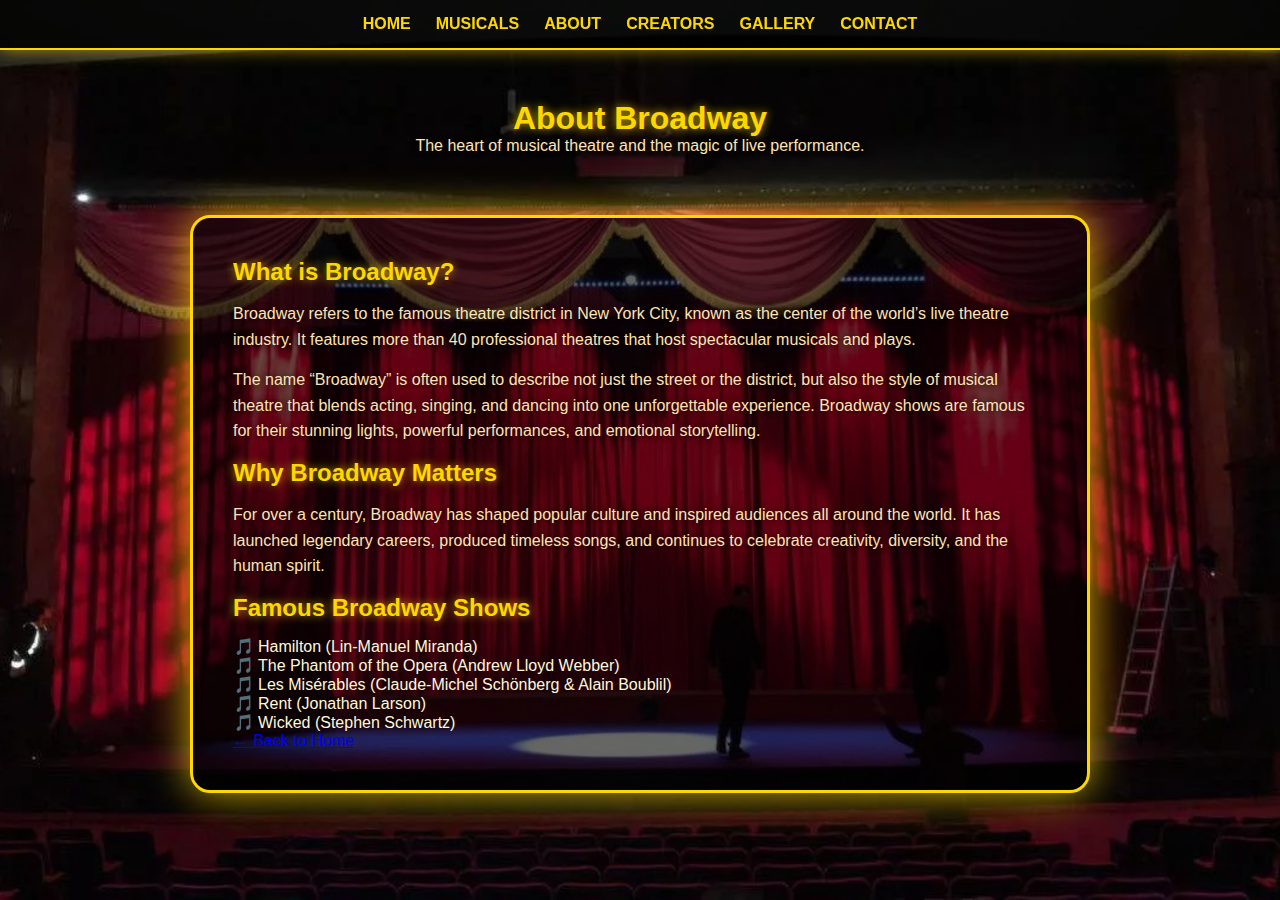
<file: about.html>
<!DOCTYPE html>
<html lang="en">
<head>
  <meta charset="UTF-8">
  <meta name="viewport" content="width=device-width, initial-scale=1.0">
  <title>About Broadway</title>
  <link rel="stylesheet" href="style.css">
</head>
<body>
  <header>
    <h1> About Broadway </h1>
    <p>The heart of musical theatre and the magic of live performance.</p>
  </header>

  <section class="about">
    <h2>What is Broadway?</h2>
    <p>
      Broadway refers to the famous theatre district in New York City, known as the center of the world’s live theatre industry.
      It features more than 40 professional theatres that host spectacular musicals and plays.
    </p>

    <p>
      The name “Broadway” is often used to describe not just the street or the district, but also the style of musical theatre that blends acting, singing, and dancing into one unforgettable experience.
      Broadway shows are famous for their stunning lights, powerful performances, and emotional storytelling.
    </p>

    <h2>Why Broadway Matters</h2>
    <p>
      For over a century, Broadway has shaped popular culture and inspired audiences all around the world. 
      It has launched legendary careers, produced timeless songs, and continues to celebrate creativity, diversity, and the human spirit.
    </p>

    <h2>Famous Broadway Shows</h2>
    <ul>
      <li>Hamilton (Lin-Manuel Miranda)</li>
      <li>The Phantom of the Opera (Andrew Lloyd Webber)</li>
      <li>Les Misérables (Claude-Michel Schönberg & Alain Boublil)</li>
      <li>Rent (Jonathan Larson)</li>
      <li>Wicked (Stephen Schwartz)</li>
    </ul>

    <a href="index.html" class="back-btn">← Back to Home</a>
  </section>
</body>

<nav class="navbar">
  <ul>
    <li><a href="#hero">Home</a></li>
    <li><a href="#musicals">Musicals</a></li>
    <li><a href="#about">About</a></li>
    <li><a href="#creators">Creators</a></li>
    <li><a href="#gallery">Gallery</a></li>
    <li><a href="#contact">Contact</a></li>
  </ul>
</nav>
</html>
</file>
<file: style.css>
* {
  box-sizing: border-box;
  margin: 0;
  padding: 0;
}

html {
  scroll-behavior: smooth;
}

body {
  font-family: "Poppins", "Segoe UI", sans-serif;
  color: #fff;
  background: url("images/redcurtain.jpg") center center / cover no-repeat fixed;
  min-height: 100vh;
  display: flex;
  flex-direction: column;
  align-items: center;
  
}

.navbar {
  position: fixed;
  top: 0;
  width: 100%;
  background: rgba(0, 0, 0, 0.85);
  border-bottom: 2px solid gold;
  box-shadow: 0 0 15px rgba(255, 215, 0, 0.6);
  z-index: 1000;
}

.navbar ul {
  list-style: none;
  display: flex;
  justify-content: center;
  gap: 25px;
  padding: 15px 0;
}

.navbar a {
  text-decoration: none;
  color: gold;
  font-weight: bold;
  text-transform: uppercase;
  transition: 0.3s;
}

.navbar a:hover {
  color: white;
  text-shadow: 0 0 10px gold;
}

.hero {
  text-align: center;
  padding: 200px 20px 120px;
  background: rgba(0, 0, 0, 0.4);
}

.hero h1 {
  color: gold;
  font-size: 3em;
  text-shadow: 0 0 15px rgba(255, 215, 0, 0.8);
}

.hero p {
  color: #ffe4b5;
  margin-top: 15px;
  font-size: 1.2em;
  text-shadow: 0 0 8px rgba(0, 0, 0, 0.7);
}

.explore-btn {
  display: inline-block;
  margin-top: 30px;
  background: gold;
  color: black;
  padding: 10px 25px;
  border-radius: 10px;
  text-decoration: none;
  font-weight: bold;
  transition: 0.3s;
}

.explore-btn:hover {
  background: white;
  color: black;
  box-shadow: 0 0 20px gold;
}

header {
  text-align: center;
  margin-top: 100px;
  margin-bottom: 20px;
  color: gold;
  text-shadow: 0 0 10px rgba(255, 215, 0, 0.8);
}

header p {
  color: #ffe4b5;
  text-shadow: 0 0 6px rgba(0, 0, 0, 0.6);
}

section {
  padding: 80px 0;
}

.section-title {
  text-align: center;
  color: gold;
  text-shadow: 0 0 10px rgba(255, 215, 0, 0.8);
  font-size: 2.2em;
  font-weight: bold;
  margin-top: 80px;
  margin-bottom: 40px;
}

.musicals {
  background: rgba(0, 0, 0, 0.6);
  border: 3px solid gold;
  border-radius: 20px;
  box-shadow: 0 0 40px rgba(255, 215, 0, 0.8);
  width: 90%;
  max-width: 900px;
  padding: 40px;
  margin: 60px auto;
}

.card-grid {
  display: grid;
  grid-template-columns: repeat(2, 1fr);
  gap: 25px 30px;
  width: 90%;
  max-width: 700px;
  margin: 0 auto;
  justify-items: center;
}

.card {
  width: 100%;
  max-width: 300px;
  cursor: pointer;
  background: rgba(0, 0, 0, 0.7);
  color: gold;
  padding: 20px;
  border-radius: 12px;
  text-align: center;
  border: 2px solid gold;
  transition: transform 0.2s ease, box-shadow 0.3s ease;
}

.card:hover {
  transform: scale(1.05);
  box-shadow: 0 0 25px rgba(255, 215, 0, 0.8);
}

.about {
  background: rgba(0, 0, 0, 0.6);
  border: 3px solid gold;
  border-radius: 20px;
  box-shadow: 0 0 40px rgba(255, 215, 0, 0.8);
  color: #fff;
  padding: 40px;
  width: 90%;
  max-width: 900px;
  margin: 40px auto;
  text-align: left;
}

.about h2 {
  color: gold;
  text-shadow: 0 0 10px rgba(255, 215, 0, 0.7);
  margin-bottom: 15px;
}

.about h3 {
  color: gold;
  text-shadow: 0 0 8px rgba(255, 215, 0, 0.7);
  margin-top: 20px;
}

.about p {
  line-height: 1.6;
  color: #ffe4b5;
  text-shadow: 0 0 6px rgba(0, 0, 0, 0.7);
  margin-bottom: 15px;
}

.about ul {
  list-style-type: "🎵 ";
  margin-left: 25px;
  color: #fff8dc;
}

.creators {
  background: rgba(0, 0, 0, 0.6);
  border: 3px solid gold;
  border-radius: 20px;
  box-shadow: 0 0 40px rgba(255, 215, 0, 0.8);
  padding: 40px;
  width: 90%;
  max-width: 900px;
  margin: 60px auto;
}

.creator-grid {
  display: grid;
  grid-template-columns: repeat(auto-fit, minmax(160px, 1fr));
  gap: 30px;
  justify-items: center;
}

.creator img {
  width: 120px;
  height: 120px;
  object-fit: cover;
  border-radius: 50%;
  border: 3px solid gold;
  box-shadow: 0 0 15px rgba(255, 215, 0, 0.6);
  margin-bottom: 10px;
}

.creator p {
  text-align: center;
  color: #ffe4b5;
  font-size: 0.95em;
}

.gallery {
  background: rgba(0, 0, 0, 0.6);
  border: 3px solid gold;
  border-radius: 20px;
  box-shadow: 0 0 40px rgba(255, 215, 0, 0.8);
  padding: 40px;
  width: 90%;
  max-width: 1000px;
  margin: 60px auto;
}

.gallery-grid {
  display: grid;
  grid-template-columns: repeat(auto-fit, minmax(220px, 1fr));
  gap: 15px;
  justify-items: center;
}

.gallery-grid img {
  width: 100%;
  height: 180px;
  object-fit: cover;
  border-radius: 12px;
  border: 2px solid gold;
  box-shadow: 0 0 15px rgba(255, 215, 0, 0.6);
  transition: transform 0.3s ease;
}

.gallery-grid img:hover {
  transform: scale(1.05);
}

.contact {
  text-align: center;
  margin-bottom: 60px;
}

.contact-btn {
  display: inline-block;
  background: gold;
  color: black;
  padding: 10px 20px;
  border-radius: 10px;
  text-decoration: none;
  font-weight: bold;
  box-shadow: 0 0 20px rgba(255, 215, 0, 0.8);
  transition: 0.3s;
}

.contact-btn:hover {
  background: white;
  color: black;
  box-shadow: 0 0 30px rgba(255, 255, 0, 1);
}

footer {
  color: #ffd700;
  text-shadow: 0 0 6px rgba(255, 215, 0, 0.7);
  margin-top: 30px;
}

.modal {
  display: none;
  position: fixed;
  inset: 0;
  background-color: rgba(0, 0, 0, 0.8);
  justify-content: center;
  align-items: center;
  z-index: 2000;
}

.modal-content {
  background: rgba(0, 0, 0, 0.9);
  color: gold;
  padding: 20px;
  border-radius: 12px;
  width: 90%;
  max-width: 500px;
  text-align: center;
  border: 2px solid gold;
  box-shadow: 0 0 40px rgba(255, 215, 0, 0.8);
  animation: fadeInUp 0.4s ease;
}

.modal-content img {
  width: 100%;
  max-height: 400px;
  object-fit: contain;
  border-radius: 8px;
  margin-bottom: 15px;
}

.close {
  position: absolute;
  top: 8px;
  right: 12px;
  font-size: 28px;
  cursor: pointer;
  color: gold;
}

@keyframes fadeInUp {
  from {
    opacity: 0;
    transform: translateY(40px) scale(0.95);
  }
  to {
    opacity: 1;
    transform: translateY(0) scale(1);
  }
}

@media (max-width: 768px) {
  .card-grid {
    grid-template-columns: 1fr;
    max-width: 400px;
  }

  .hero h1 {
    font-size: 2em;
  }

  .hero p {
    font-size: 1em;
  }
}
</file>
